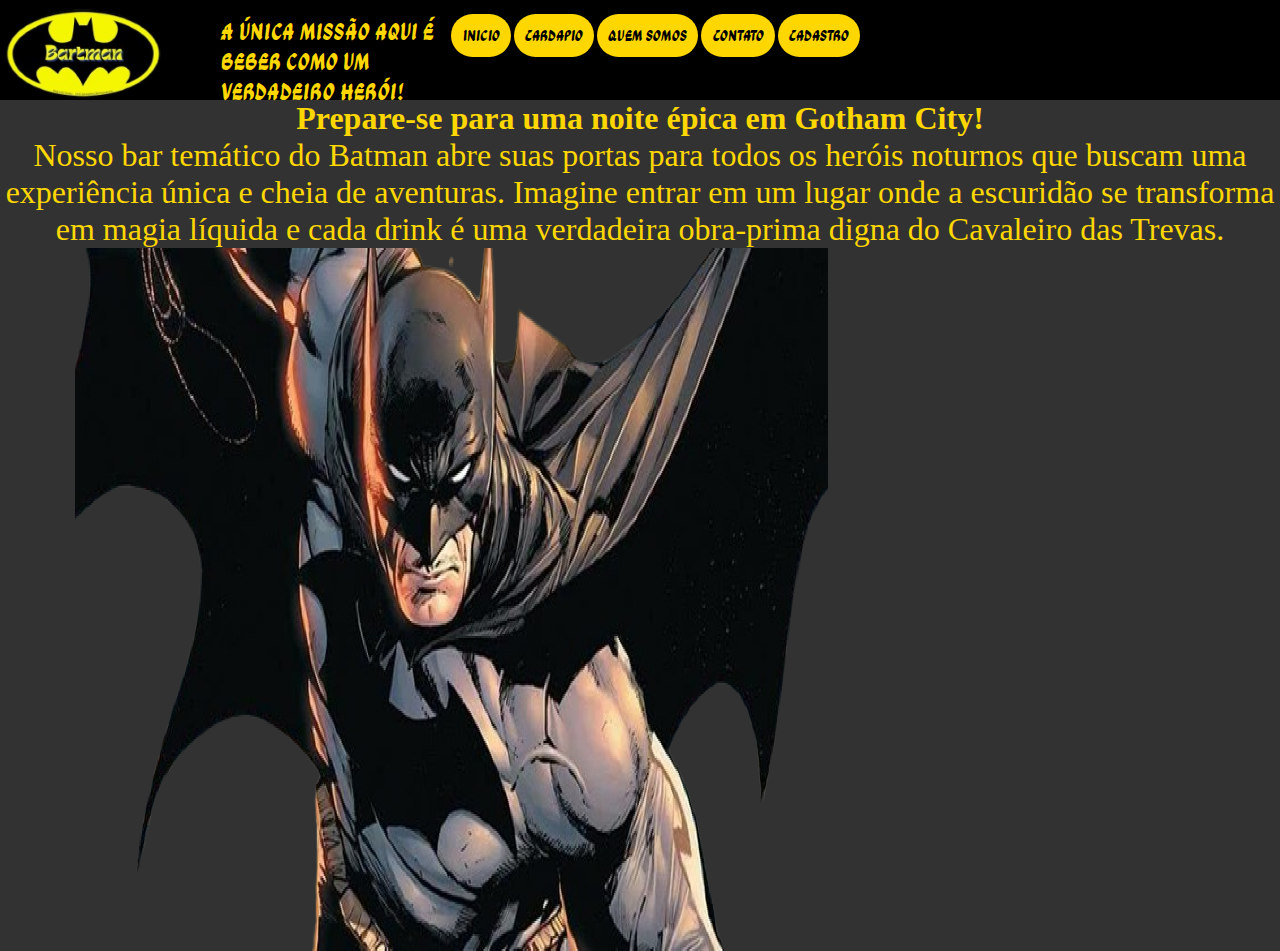
<file: delivery/index.html>
<!DOCTYPE html>
<html lang="PT-BR">

<head>
    <meta charset="UTF-8">
    <meta name="viewport" content="width=device-width, initial-scale=1.0">
    <link rel="stylesheet" href="style.css">
    <link rel="preconnect" href="https://fonts.googleapis.com">
<link rel="preconnect" href="https://fonts.gstatic.com" crossorigin>
<link href="https://fonts.googleapis.com/css2?family=Ga+Maamli&display=swap" rel="stylesheet">
    <title>Document</title>
   
        <link rel="preconnect" href="https://fonts.googleapis.com">
<link rel="preconnect" href="https://fonts.gstatic.com" crossorigin>
<link href="https://fonts.googleapis.com/css2?family=Ga+Maamli&display=swap" rel="stylesheet">
</head>

<body>

    <header>
        <img src="image/logo.png" alt="">
        <div class="div-paragraph">
            <p>
                A única missão aqui é beber como um verdadeiro herói!
            </p>
        </div>
        <nav>
            <li>
                <ul><a href="/">Inicio</a></ul>
                <ul><a href="cardapio.html">Cardapio</a></ul>
                <ul><a href="Quemsomos.html">Quem somos</a></ul>
                <ul><a href="contato.html">Contato</a></ul>
                <ul><a href="cadastro.html">Cadastro</a></ul>
            </li>
        </nav>
    </header>
    <div id="text1">
        <P>
        <h1>Prepare-se para uma noite épica em Gotham City!</h1>

        </P>
        <p id="text2">Nosso bar temático do Batman abre suas portas para todos os heróis noturnos que buscam uma
            experiência única e cheia de aventuras.

            Imagine entrar em um lugar onde a escuridão se transforma em magia líquida e cada drink é uma verdadeira
            obra-prima digna do Cavaleiro das Trevas.</p>
    </div>
    <div id="img2">
        <div></div>
        <img src="image/batman_quadrinhos_capa_widelg-removebg-preview 1@3x.png" alt="" class="background-image">
    </div>



</body>

</html>
</file>
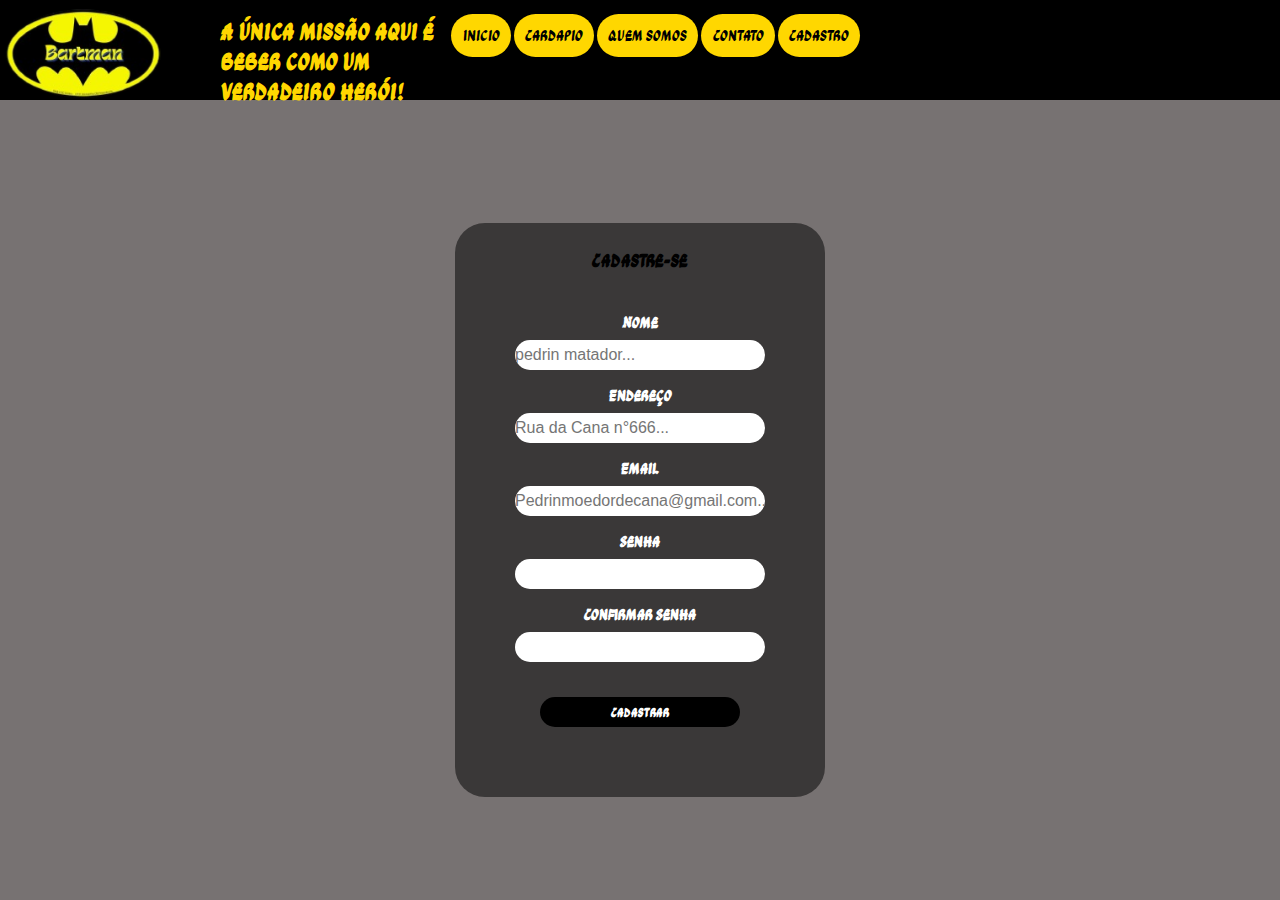
<file: delivery/cadastro.html>
<!DOCTYPE html>
<html lang="PT-BR">

<head>
    <meta charset="UTF-8">
    <meta name="viewport" content="width=device-width, initial-scale=1.0">
    <link rel="stylesheet" href="menu.css">
    <link rel="preconnect" href="https://fonts.googleapis.com">
    <link rel="preconnect" href="https://fonts.gstatic.com" crossorigin>
    <link href="https://fonts.googleapis.com/css2?family=Ga+Maamli&display=swap" rel="stylesheet">
    <link rel="stylesheet" href="cadastro.css">
    <title>Document</title>

    <link rel="preconnect" href="https://fonts.googleapis.com">
    <link rel="preconnect" href="https://fonts.gstatic.com" crossorigin>
    <link href="https://fonts.googleapis.com/css2?family=Ga+Maamli&display=swap" rel="stylesheet">
</head>

<body>

    <header>
        <img src="image/logo.png" alt="">
        <div class="div-paragraph">
            <p>
                A única missão aqui é beber como um verdadeiro herói!
            </p>
        </div>
        <nav>
            <li>
                <ul><a href="/index.html">Inicio</a></ul>
                <ul><a href="/cardapio.html">Cardapio</a></ul>
                <ul><a href="Quemsomos.html">Quem somos</a></ul>
                <ul><a href="contato.html">Contato</a></ul>
                <ul><a href="cadastro.html">Cadastro</a></ul>
            </li>
        </nav>
    </header>

    <section id="formulario">
        <h3>Cadastre-se</h3>
        <p>Nome</p>
        <input type="text" placeholder="pedrin matador...">
        <p>Endereço</p>
        <input type="text" placeholder="Rua da Cana n°666...">
        <p>Email</p>
        <input type="text" placeholder="Pedrinmoedordecana@gmail.com...">
        <p>Senha</p>
        <input type="password">
        <p>Confirmar Senha</p>
        <input type="password">

        <button id="enviar">
            Cadastrar
        </button>
    </section>
</file>
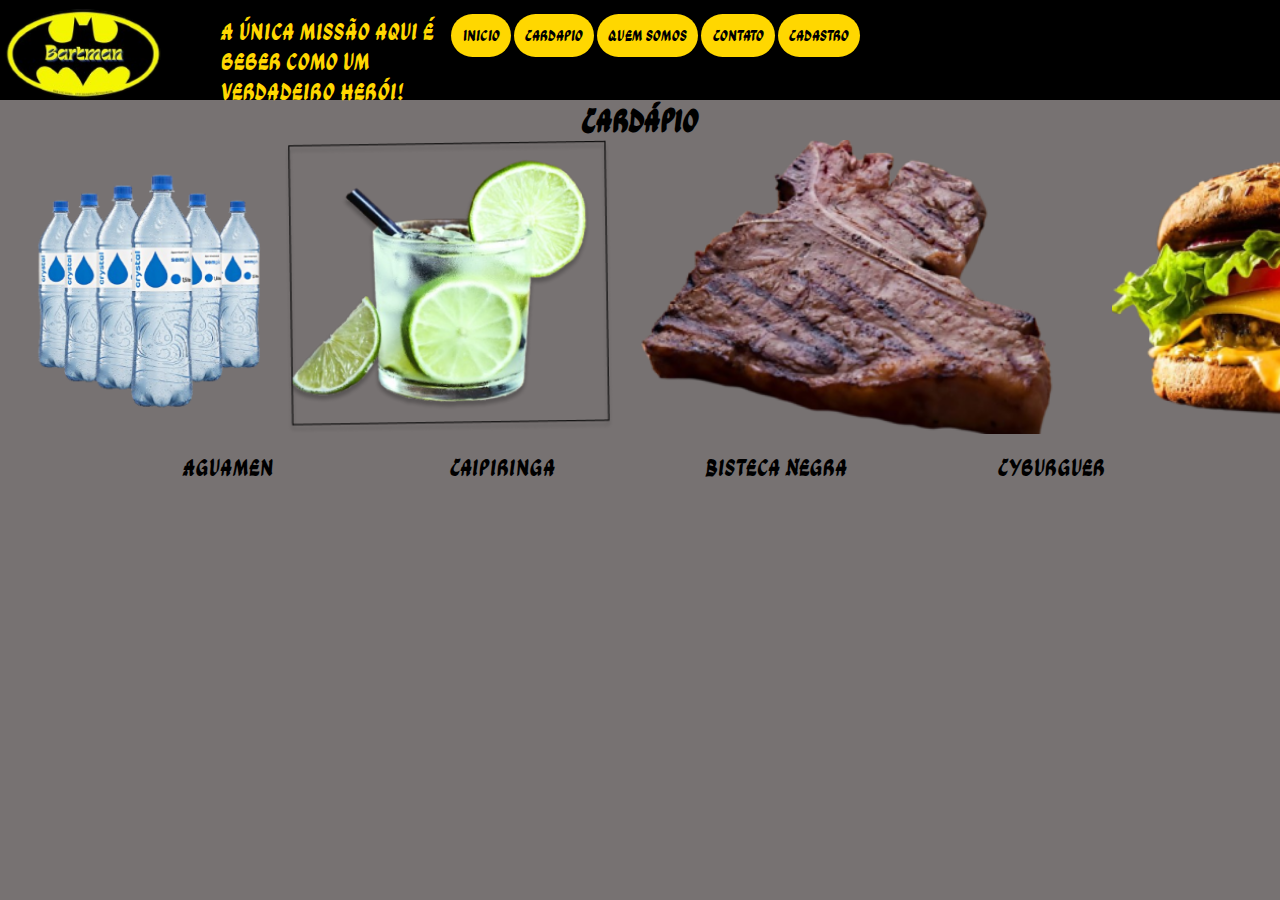
<file: delivery/cardapio.html>
<!DOCTYPE html>
<html lang="en">

<head>
    <meta charset="UTF-8">
    <meta name="viewport" content="width=device-width, initial-scale=1.0">
    <link rel="stylesheet" href="menu.css">
    <title>CARDAPIO</title>
    <link rel="preconnect" href="https://fonts.googleapis.com">
    <link rel="preconnect" href="https://fonts.gstatic.com" crossorigin>
    <link href="https://fonts.googleapis.com/css2?family=Ga+Maamli&display=swap" rel="stylesheet">
    <link rel="stylesheet" href="cardapio.css">


</head>

<body>
    <header>
        <img src="image/logo.png" alt="">
        <div class="div-paragraph">
            <p>
                A única missão aqui é beber como um verdadeiro herói!
            </p>
        </div>
        <nav>
            <li>
                <ul><a href="index.html">Inicio</a></ul>
                <ul><a href="cardapio.html">Cardapio</a></ul>
                <ul><a href="Quemsomos.html">Quem somos</a></ul>
                <ul><a href="contato.html">Contato</a></ul>
                <ul><a href="cadastro.html">Cadastro</a></ul>
            </li>
        </nav>
    </header>
    <div class="txt2cardapio">
        <h1>Cardápio</h1>
    </div>
    <div class="comida">
        <div></div>
        <div>
            <p></p><img src="image/agua-mineral-crystal-15l-3-removebg-preview 1.png" alt="">
        </div>
        <div>
            <p></p><img src="image/caipirinha-de-cerveja-3-removebg-preview 1 (1).png" alt="">
        </div>
        <div>
            <p></p><img src="image/Bisteca-alla-fiorentina-la-percussi-removebg-preview 1.png" alt="">
        </div>
        <div>
            <p></p><img src="image/bf1e20a4462b71e3cc4cece2a8c96ac8_XL-removebg-preview 1.png" alt="">
        </div>
        <div></div>

    </div>
    <br>
    <div class="nomec">

        <div></div>
        <div>
            <p>Aguamen</p>
        </div>
        <div>
            <p>Caipiringa</p>
        </div>
        <div>
            <p>Bisteca Negra</p>
        </div>
        <div>
            <p>Cyburguer</p>
        </div>
        <div></div>
    </div>


</body>

</html>
</file>
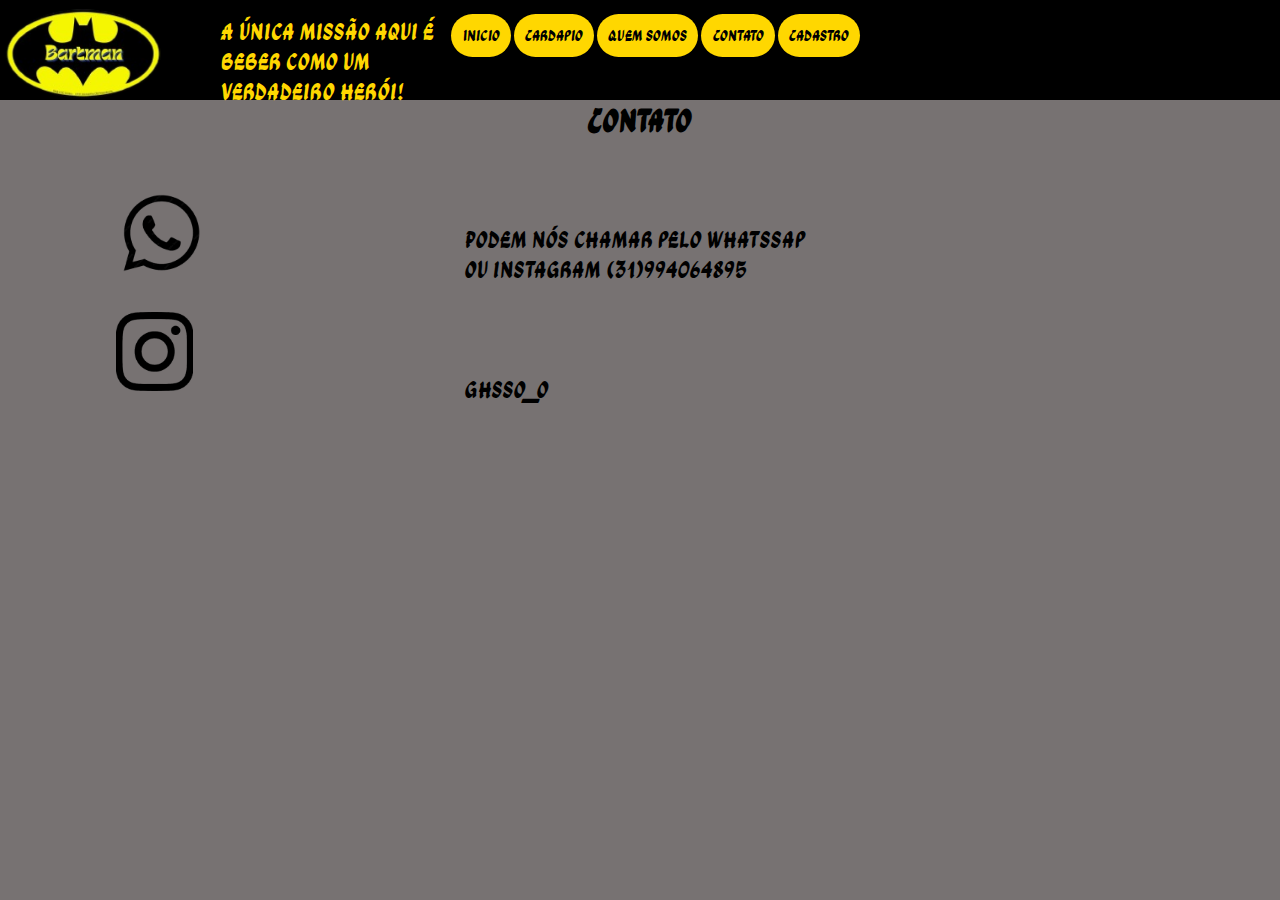
<file: delivery/contato.html>
<!DOCTYPE html>
<html lang="PT-BR">

<head>
    <meta charset="UTF-8">
    <meta name="viewport" content="width=device-width, initial-scale=1.0">
    <link rel="stylesheet" href="menu.css">
    <link rel="preconnect" href="https://fonts.googleapis.com">
    <link rel="preconnect" href="https://fonts.gstatic.com" crossorigin>
    <link href="https://fonts.googleapis.com/css2?family=Ga+Maamli&display=swap" rel="stylesheet">
    <link rel="stylesheet" href="contato.css">
    <title>Document</title>

    <link rel="preconnect" href="https://fonts.googleapis.com">
    <link rel="preconnect" href="https://fonts.gstatic.com" crossorigin>
    <link href="https://fonts.googleapis.com/css2?family=Ga+Maamli&display=swap" rel="stylesheet">
</head>

<body>

    <header>
        <img src="image/logo.png" alt="">
        <div class="div-paragraph">
            <p>
                A única missão aqui é beber como um verdadeiro herói!
            </p>
        </div>
        <nav>
            <li>
                <ul><a href="index.html">Inicio</a></ul>
                <ul><a href="cardapio.html">Cardapio</a></ul>
                <ul><a href="Quemsomos.html">Quem somos</a></ul>
                <ul><a href="contato.html">Contato</a></ul>
                <ul><a href="cadastro.html">Cadastro</a></ul>
            </li>
        </nav>
    </header>
    <div class="txtcont">
            <h1>Contato</h1>
    </div>
    <br>
    <br>
    <br>

    <div class="contatotxt">
        <div></div>
        <div class="imgrd"><img src="image/zap.png.png" alt="">
        <br> 
        <br>
        <br>
    <img src="image/insta.png.png" alt=""></div>
    <div class="txtcont2"><br>Podem nós chamar pelo whatssap ou instagram 
        (31)994064895
        <br>
        <br>
        <br>
        <br>
        
       ghsso_o
        </div>
       
        

        
    </div>
</file>
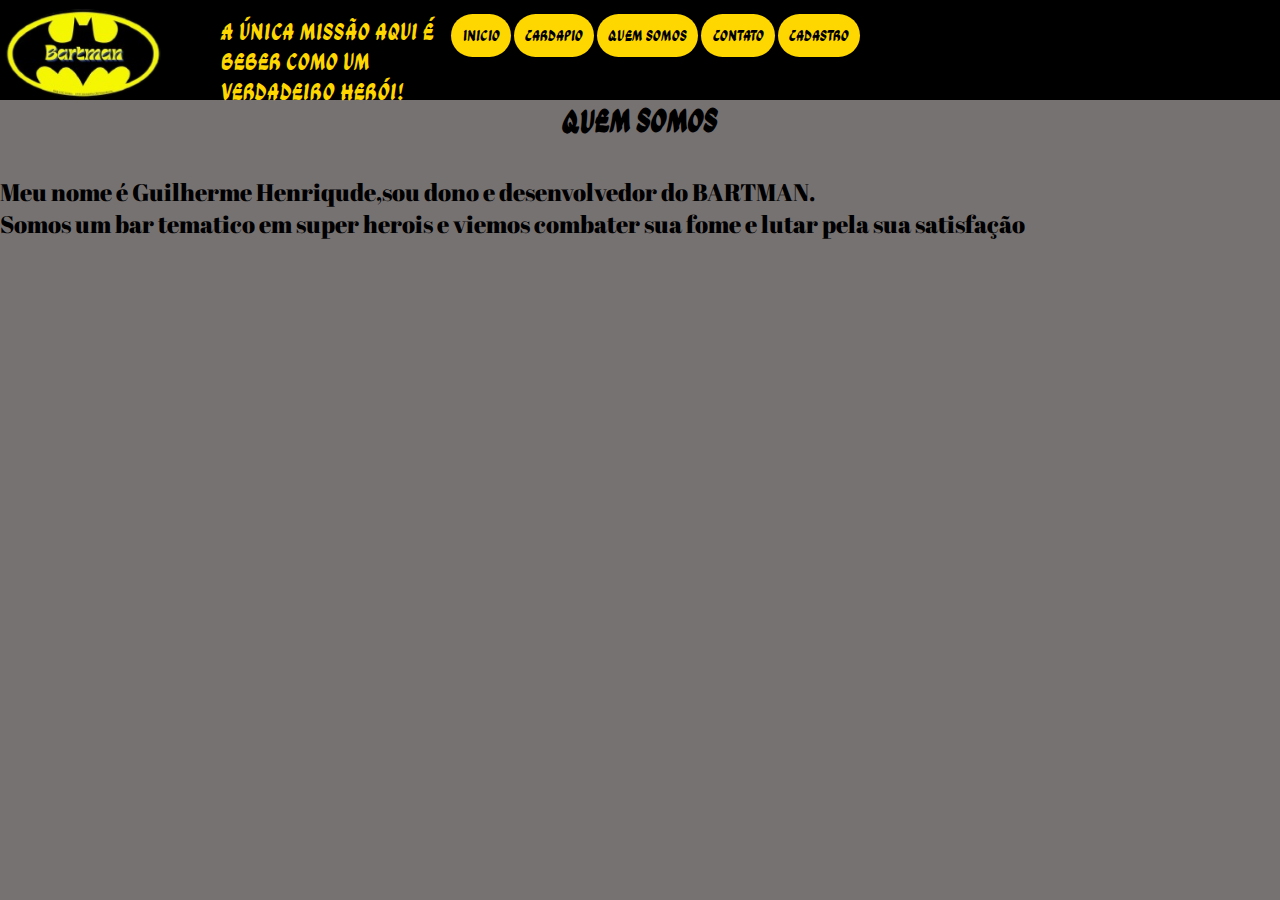
<file: delivery/Quemsomos.html>
<!DOCTYPE html>
<html lang="en">
    <head>
        <meta charset="UTF-8">
        <meta name="viewport" content="width=device-width, initial-scale=1.0">
        <link rel="stylesheet" href="menu.css">
        <link rel="stylesheet" href="qsm.css">
        <link rel="preconnect" href="https://fonts.googleapis.com">
    <link rel="preconnect" href="https://fonts.gstatic.com" crossorigin>
    <link href="https://fonts.googleapis.com/css2?family=Ga+Maamli&display=swap" rel="stylesheet">
    <link rel="preconnect" href="https://fonts.googleapis.com">
<link rel="preconnect" href="https://fonts.gstatic.com" crossorigin>
<link href="https://fonts.googleapis.com/css2?family=Abril+Fatface&family=Inter:ital,opsz,wght@0,14..32,100..900;1,14..32,100..900&family=Jolly+Lodger&family=Spicy+Rice&display=swap" rel="stylesheet">
        <title>Document</title>
       
            <link rel="preconnect" href="https://fonts.googleapis.com">
    <link rel="preconnect" href="https://fonts.gstatic.com" crossorigin>
    <link href="https://fonts.googleapis.com/css2?family=Ga+Maamli&display=swap" rel="stylesheet">
    </head>
    
    <body>
    
        <header>
            <img src="image/logo.png" alt="">
            <div class="div-paragraph">
                <p>
                    A única missão aqui é beber como um verdadeiro herói!
                </p>
            </div>
            <nav>
                <li>
                    <ul><a href="index.html">Inicio</a></ul>
                    <ul><a href="cardapio.html">Cardapio</a></ul>
                    <ul><a href="Quemsomos.html">Quem somos</a></ul>
                    <ul><a href="contato.html">Contato</a></ul>
                    <ul><a href="cadastro.html">Cadastro</a></ul>
                </li>
            </nav>
        </header>
        <div class="txtqsm1"> <h1>Quem somos</h1></div>
        <br><br>
        <div class="txtqsm2">Meu nome é Guilherme Henriqude,sou dono e desenvolvedor do BARTMAN. <p>Somos um bar tematico em super herois e viemos combater sua fome e lutar pela sua satisfação </p></div>
</file>
<file: delivery/style.css>
*{
    margin: 0;
    padding: 0;
    box-sizing: border-box;
    
    
}

header{
    height: 100px;
    width: 100%;
    /* border: solid; */
    display: flex;
    background-color: rgb(0, 0, 0);
    display: flex;
    /* justify-content: space-between; */
}
img{
   height: 100%;
   padding: 0;
}
header p{
    color: #ffd700;
    font-size: 1.5em;
    font-family: "Ga Maamli", sans-serif;
    margin: 7% 0 0 0;
}
.div-paragraph{
    width: 22%;
    padding: 0  0 0 4%; 
}
ul{
    display: inline;
    list-style: none;
}
ul a{
    text-decoration: none;
    color: black;
    background-color: #ffd700;
    padding: 0.7rem;
    border-radius: 2rem;
}
nav{
    font-family: "Ga Maamli", sans-serif;
    padding: 2% 0;
}
.div-img-text{
    display: flex;
}
#text1{
    text-align: center;
    color: #ffd700;
    background-color: rgb(50, 50, 50);
}
#text2{ font-size: 2rem;
    background-color:rgb(50, 50, 50);
}
#img2{
    background-color: rgb(50, 50, 50);
    display: grid;
    grid-template-columns: 1fr 10fr 5fr 1fr;
}
.background-image{
    width: 100%;
    height: 78.1vh;
}
.comida{ 
    display: grid;
    grid-template-columns: 1fr 4fr 4fr 4fr 4fr 1fr;
    width: 50% ;
    height: 20% ;

}
.nomec{
    display: grid;
    grid-template-columns: 1fr 4fr 4fr 4fr 4fr 1fr;
}
</file>
<file: delivery/menu.css>
*{
    margin: 0;
    padding: 0;
    box-sizing: border-box;
    
}

header{
    height: 100px;
    width: 100%;
    /* border: solid; */
    display: flex;
    background-color: rgb(0, 0, 0);
    display: flex;
    /* justify-content: space-between; */
}
img{
   height: 100%;
   padding: 0;
}
header p{
    color: #ffd700;
    font-size: 1.5em;
    font-family: "Ga Maamli", sans-serif;
    margin: 7% 0 0 0;
}
.div-paragraph{
    width: 22%;
    padding: 0  0 0 4%; 
}
ul{
    display: inline;
    list-style: none;
}
ul a{
    text-decoration: none;
    color: black;
    background-color: #ffd700;
    padding: 0.7rem;
    border-radius: 2rem;
}
nav{
    font-family: "Ga Maamli", sans-serif;
    padding: 2% 0;}
    
    .txt2cardapio{
        text-align: center;
        font-style: normal;
        font-family: "Ga Maamli", sans-serif;
    }
</file>
<file: delivery/cadastro.css>
body{
    background-color: rgb(119, 114, 114);
    font-family: "Ga Maamli", sans-serif;
}


#formulario {
    display: flex;
    align-items: center;
    justify-content: center;
    flex-direction: column;
    position: absolute;
    top: 40%;
    left: 50%;
    transform: translate(-50%, -50%);
    padding-left: 60px;
    padding-right: 60px;
    margin-top: 150px;
    border-radius: 30px;
    background-color:rgb(58, 56, 56);
}


h3 {
    color: #000000;
    margin-bottom: 40px;
    margin-top: 25px;
}

input {
    margin-bottom: 15px;
    border-radius: 15px;
    height: 30px;
    border: none;
    font-size: 16px;
    outline: none;
    width: 250px;
}

#enviar {
    margin-bottom: 70px;
    border-radius: 24px;
    width: 200px;
    height: 30px;
    margin-top: 20px;
    background-color: #000000;
    font-weight: bold;
    border: none;
    color: #ffffff;
    font-family: "Ga Maamli", sans-serif;
}



p {
    margin-bottom: 8px;
    font-weight: bold;
    color: #ffffff;
}
</file>
<file: delivery/cardapio.css>
body{
    background-color: rgb(119, 114, 114);
}
.comida{
                    display: grid;
                    grid-template-columns: 1fr 3fr 3fr 3fr 3fr 1fr;
}
.nomec{
    display: grid;
    grid-template-columns: 1fr 3fr 3fr 3fr 3fr 1fr;
    font-family: "Ga Maamli", sans-serif;
    font-size: x-large;
    text-align: center;
}
</file>
<file: delivery/contato.css>
body{
    background-color: rgb(119, 114, 114);
}

.txtcont{
    font-family: "Ga Maamli", sans-serif;
    text-align: center;

}
.contatotxt{

    display: grid;
    grid-template-columns: 1fr 3fr 3fr 3fr 1fr ;
}
.imgrd{
    width: 30%;
    height: 30%;
    
}
.txtcont2{
    font-family: "Ga Maamli", sans-serif;
    font-size:  x-large ;
}
</file>
<file: delivery/qsm.css>
body{
    background-color: rgb(119, 114, 114);
}


.txtqsm1{
    
    text-align: center;
    font-family: "Ga Maamli", sans-serif;
    background-color: rgb(119, 114, 114);
}
.txtqsm2{
    font-family: "Abril Fatface", serif;
    font-size: x-large;
    background-color: rgb(119, 114, 114);
}
</file>
